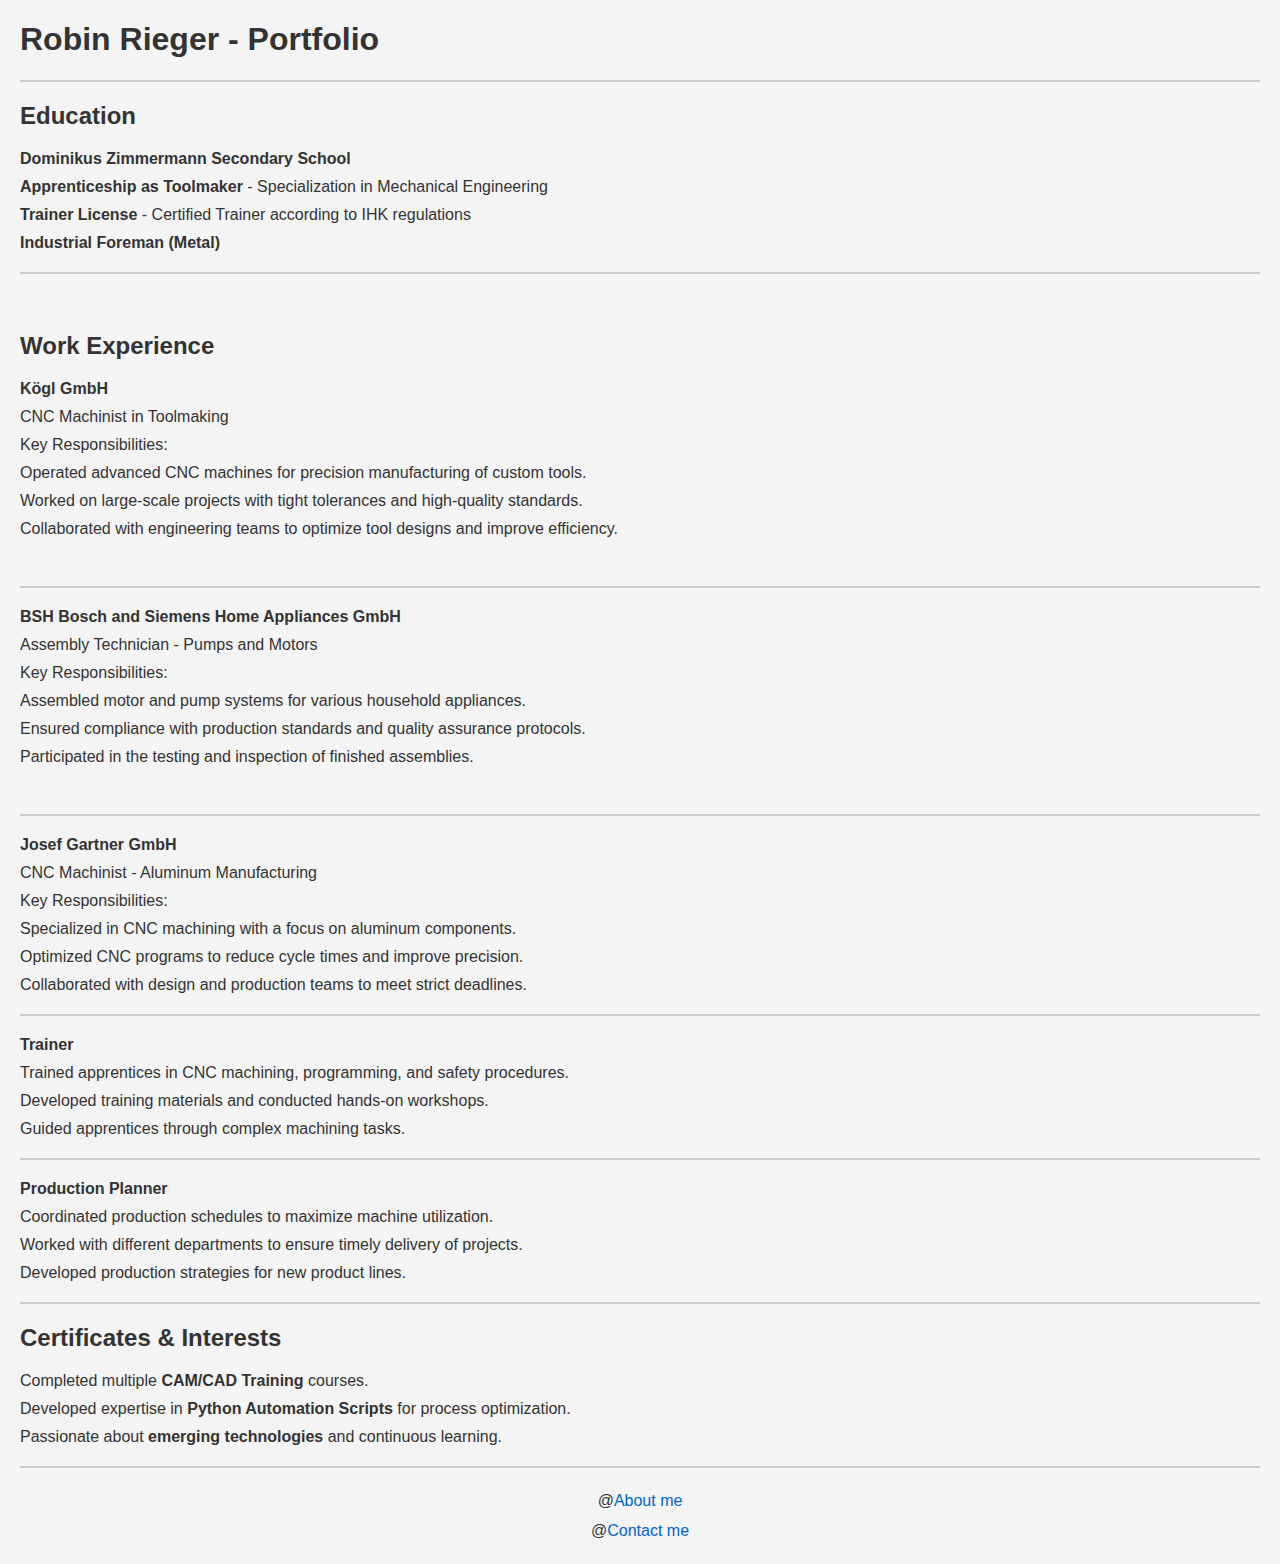
<file: index.html>
<!DOCTYPE html>
<html lang="en">
<head>
    <meta charset="UTF-8">
    <meta name="viewport" content="width=device-width, initial-scale=1.0">
    <title>Robin Rieger - Resume</title>
    <link rel="stylesheet" href="./style.css"> 

    <style>
        body {
            font-family: Arial, sans-serif;
            margin: 20px;
            background-color: #f4f4f4;
        }
        h1, h2 {
            color: #333;
        }
        ul {
            list-style-type: none;
            padding: 0;
        }
        ul li {
            margin-bottom: 10px;
        }
        hr {
            border: 1px solid #ccc;
            margin: 20px 0;
        }
        footer {
            margin-top: 20px;
            text-align: center;
        }
        footer a {
            text-decoration: none;
            color: #0066cc;
        }
        footer p {
            margin: 5px;
        }
    </style>
</head>
<body>
    <h1>Robin Rieger - Portfolio</h1>
    <hr>
    
    <h2>Education</h2>
    <ul>
        <li><strong>Dominikus Zimmermann Secondary School</strong></li>
        <li><strong>Apprenticeship as Toolmaker</strong> - Specialization in Mechanical Engineering</li>
        <li><strong>Trainer License</strong> - Certified Trainer according to IHK regulations</li>
        <li><strong>Industrial Foreman (Metal)</strong></li>
    </ul>
    
    <hr>
    <br>
    <h2>Work Experience</h2>
    
    
    <ul>
        <li><strong>Kögl GmbH</strong></li>
        <ul>
            <li>CNC Machinist in Toolmaking</li>
            <li>Key Responsibilities:</li>
            <ul>
                <li>Operated advanced CNC machines for precision manufacturing of custom tools.</li>
                <li>Worked on large-scale projects with tight tolerances and high-quality standards.</li>
                <li>Collaborated with engineering teams to optimize tool designs and improve efficiency.</li>
            </ul>
        </ul>
        <br>
        <hr>
        
        <li><strong>BSH Bosch and Siemens Home Appliances GmbH</strong></li>
        <ul>
            <li>Assembly Technician - Pumps and Motors</li>
            <li>Key Responsibilities:</li>
            <ul>
                <li>Assembled motor and pump systems for various household appliances.</li>
                <li>Ensured compliance with production standards and quality assurance protocols.</li>
                <li>Participated in the testing and inspection of finished assemblies.</li>
            </ul>
        </ul>
        <br>
        <hr>
        <li><strong>Josef Gartner GmbH</strong></li>
        <ul>
            <li>CNC Machinist - Aluminum Manufacturing</li>
            <li>Key Responsibilities:</li>
            <ul>
                <li>Specialized in CNC machining with a focus on aluminum components.</li>
                <li>Optimized CNC programs to reduce cycle times and improve precision.</li>
                <li>Collaborated with design and production teams to meet strict deadlines.</li>
            </ul>
            <hr>
            <li><strong>Trainer</strong></li>
            
            <ul>
                <li>Trained apprentices in CNC machining, programming, and safety procedures.</li>
                <li>Developed training materials and conducted hands-on workshops.</li>
                <li>Guided apprentices through complex machining tasks.</li>
            </ul>
            <hr>
            <li><strong>Production Planner</strong></li>
            <ul>
                <li>Coordinated production schedules to maximize machine utilization.</li>
                <li>Worked with different departments to ensure timely delivery of projects.</li>
                <li>Developed production strategies for new product lines.</li>
            </ul>
        </ul>
    </ul>
    
    <hr>
    
    <h2>Certificates & Interests</h2>
    <ul>
        <li>Completed multiple <strong>CAM/CAD Training</strong> courses.</li>
        <li>Developed expertise in <strong>Python Automation Scripts</strong> for process optimization.</li>
        <li>Passionate about <strong>emerging technologies</strong> and continuous learning.</li>
    </ul>
    
    <hr>
    
    <footer>
        <p>@<a href="./about.html">About me</a></p>
        <p>@<a href="./contact.html">Contact me</a></p>
    </footer>
</body>
</html>
</file>
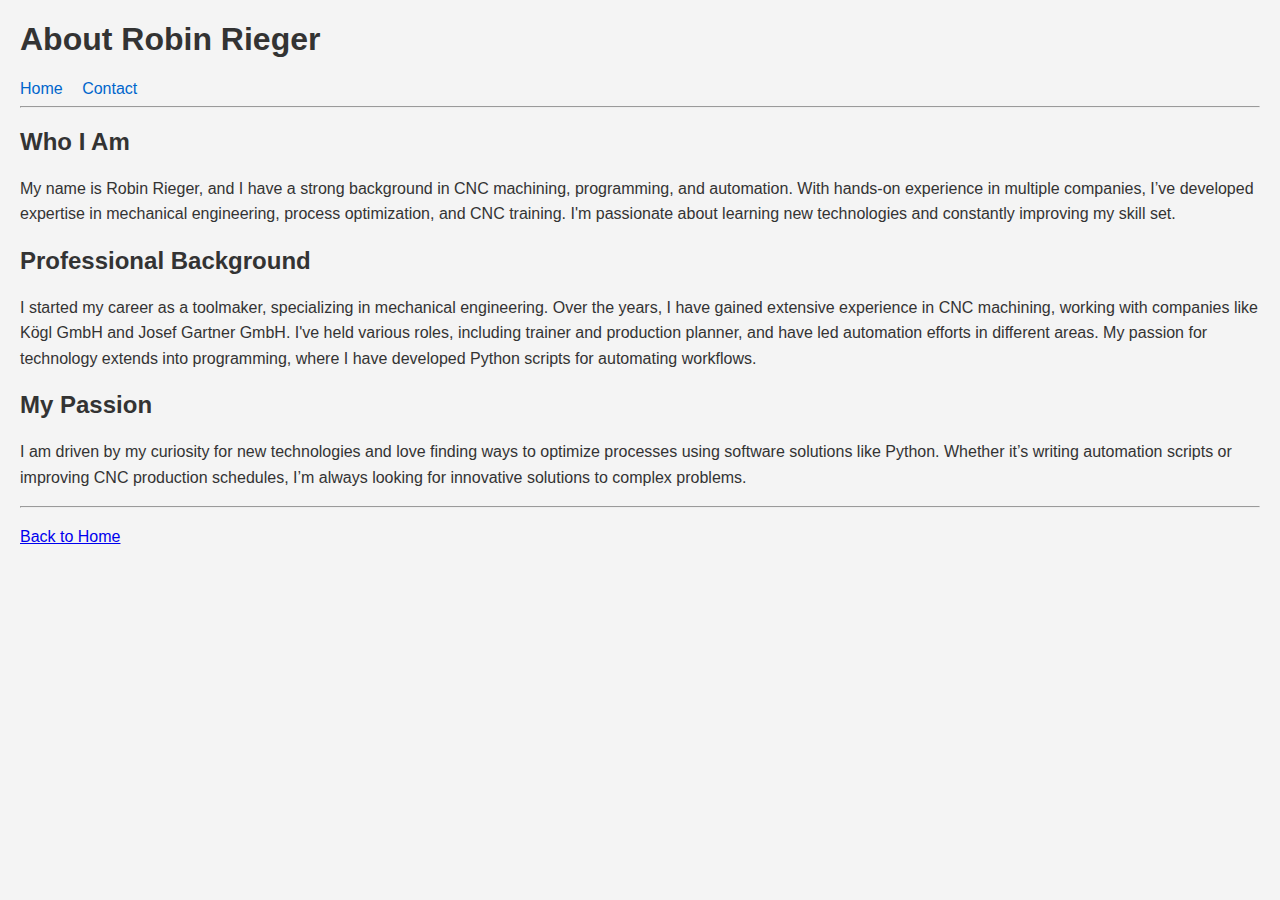
<file: about.html>
<!DOCTYPE html>
<html lang="en">
<head>
    <meta charset="UTF-8">
    <meta name="viewport" content="width=device-width, initial-scale=1.0">
    <title>About Robin Rieger</title>
    <link rel="stylesheet" href="./style.css"> <!-- Link zur CSS-Datei -->

    <style>
        body {
            font-family: Arial, sans-serif;
            margin: 20px;
            background-color: #f4f4f4;
        }
        h1, h2 {
            color: #333;
        }
        p {
            line-height: 1.6;
        }
        nav a {
            margin-right: 15px;
            text-decoration: none;
            color: #0066cc;
        }
    </style>
</head>
<body>
    <header>
        <h1>About Robin Rieger</h1>
        <nav>
            <a href="index.html">Home</a>
            <a href="contact.html">Contact</a>
        </nav>
    </header>
    <hr>
    
    <section>
        <h2>Who I Am</h2>
        <p>
            My name is Robin Rieger, and I have a strong background in CNC machining, programming, and automation. With hands-on experience in multiple companies, I’ve developed expertise in mechanical engineering, process optimization, and CNC training. I'm passionate about learning new technologies and constantly improving my skill set.
        </p>
    </section>
    
    <section>
        <h2>Professional Background</h2>
        <p>
            I started my career as a toolmaker, specializing in mechanical engineering. Over the years, I have gained extensive experience in CNC machining, working with companies like Kögl GmbH and Josef Gartner GmbH. I've held various roles, including trainer and production planner, and have led automation efforts in different areas. My passion for technology extends into programming, where I have developed Python scripts for automating workflows.
        </p>
    </section>
    
    <section>
        <h2>My Passion</h2>
        <p>
            I am driven by my curiosity for new technologies and love finding ways to optimize processes using software solutions like Python. Whether it’s writing automation scripts or improving CNC production schedules, I’m always looking for innovative solutions to complex problems.
        </p>
    </section>

    <hr>
    
    <footer>
        <p><a href="index.html">Back to Home</a></p>
    </footer>
</body>
</html>
</file>
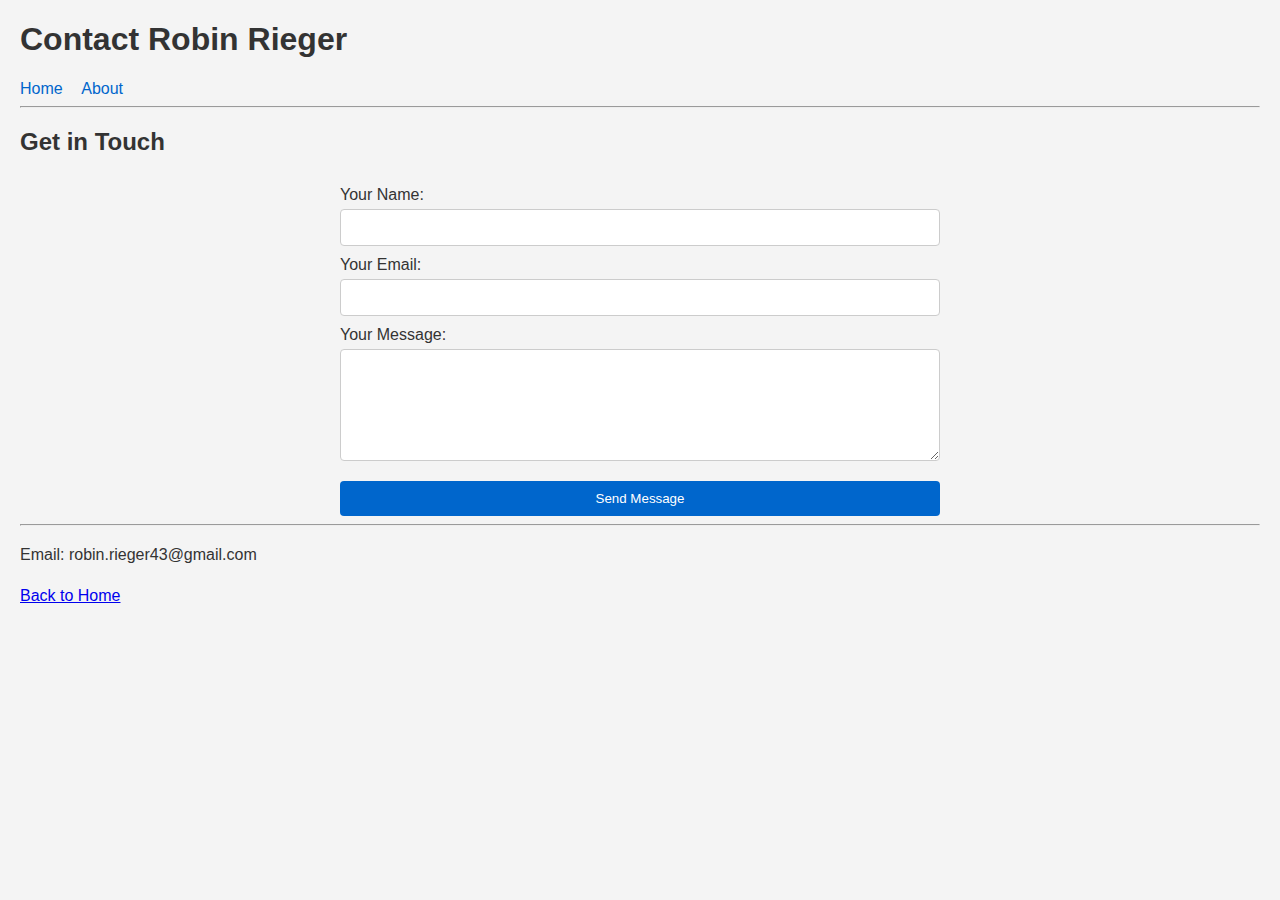
<file: contact.html>
<!DOCTYPE html>
<html lang="en">
<head>
    <meta charset="UTF-8">
    <meta name="viewport" content="width=device-width, initial-scale=1.0">
    <title>Contact Robin Rieger</title>
    <link rel="stylesheet" href="./style.css"> <!-- Link zur CSS-Datei -->
    <style>
        body {
            font-family: Arial, sans-serif;
            margin: 20px;
            background-color: #f4f4f4;
        }
        h1, h2 {
            color: #333;
        }
        form {
            display: flex;
            flex-direction: column;
            max-width: 600px;
            margin: auto;
        }
        label {
            margin-top: 10px;
        }
        input, textarea {
            padding: 10px;
            margin-top: 5px;
            border: 1px solid #ccc;
            border-radius: 4px;
        }
        input[type="submit"] {
            margin-top: 20px;
            padding: 10px;
            background-color: #0066cc;
            color: white;
            border: none;
            border-radius: 4px;
            cursor: pointer;
        }
        input[type="submit"]:hover {
            background-color: #004c99;
        }
        nav a {
            margin-right: 15px;
            text-decoration: none;
            color: #0066cc;
        }
    </style>
</head>
<body>
    <header>
        <h1>Contact Robin Rieger</h1>
        <nav>
            <a href="index.html">Home</a>
            <a href="about.html">About</a>
        </nav>
    </header>
    <hr>
    
    <section>
        <h2>Get in Touch</h2>
        <form action="submit_contact.php" method="post">
            <label for="name">Your Name:</label>
            <input type="text" id="name" name="name" required>

            <label for="email">Your Email:</label>
            <input type="email" id="email" name="email" required>

            <label for="message">Your Message:</label>
            <textarea id="message" name="message" rows="6" required></textarea>

            <input type="submit" value="Send Message">
        </form>
    </section>
    
    <hr>
    
    <footer>
        <p>Email: robin.rieger43@gmail.com</p>
        <p><a href="index.html">Back to Home</a></p>
    </footer>
</body>
</html>
</file>
<file: style.css>
/* Hintergrund für alle Seiten */
body {
    font-family: Arial, sans-serif;
    margin: 20px;
    background-color: rgb(148, 179, 189); /* Hintergrundfarbe */
    color: #333; /* Textfarbe */
}

h1, h2 {
    color: #333; /* Überschriftfarbe */
}

p {
    line-height: 1.6; /* Zeilenabstand */
}

nav a {
    margin-right: 15px; /* Abstand zwischen Links */
    text-decoration: none; /* Keine Unterstreichung */
    color: #0066cc; /* Linkfarbe */
}
</file>
